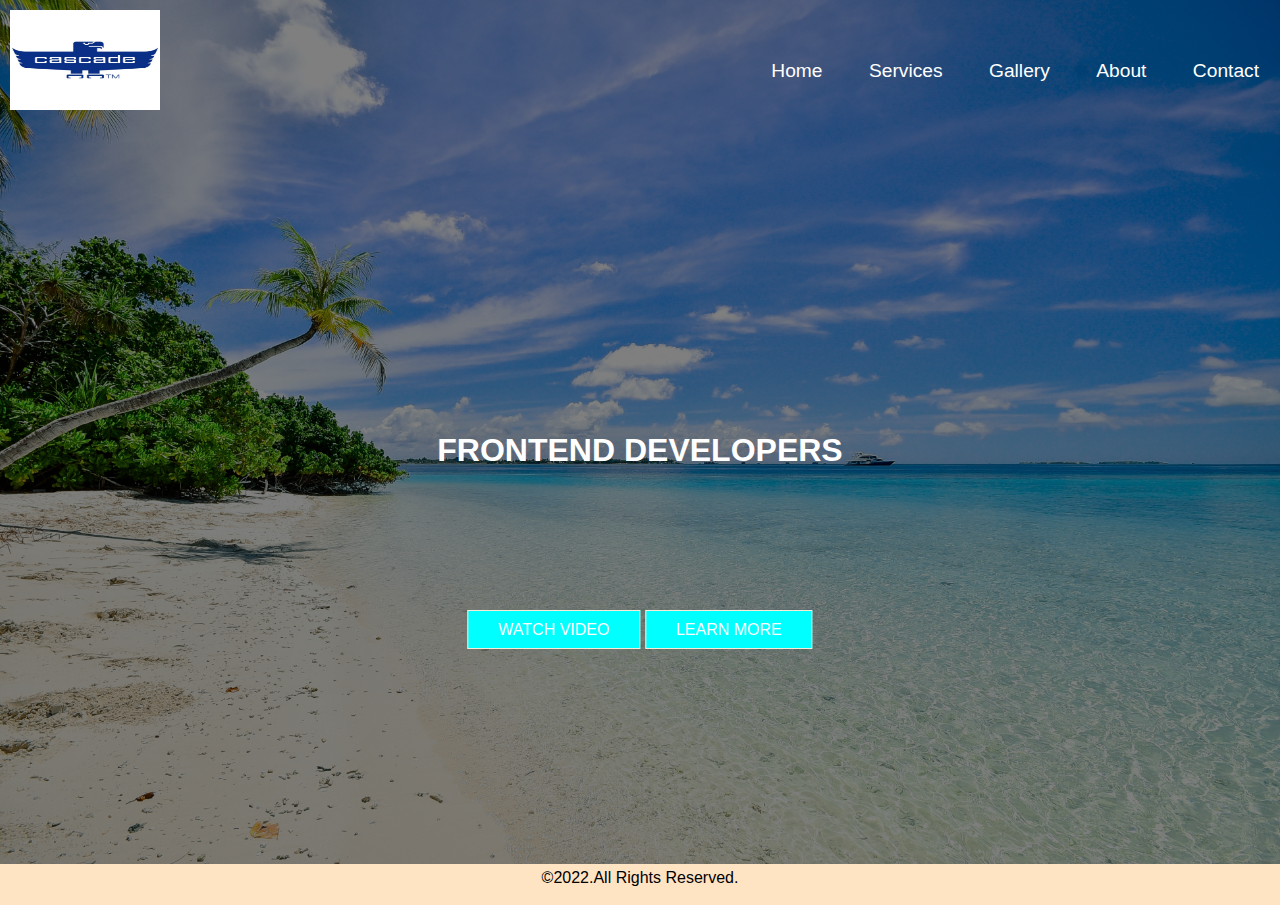
<file: index.html>
<!DOCTYPE html>
<html lang="en">
<head>
    <meta charset="UTF-8">
    <meta http-equiv="X-UA-Compatible" content="IE=edge">
    <meta name="viewport" content="width=device-width, initial-scale=1.0">
    <title>AssignmentProject</title>
    <link rel="stylesheet" href="style.css" />
</head>
<body>
    <header>
            <div class="main">
                <div class="image">
                    <img src="unnamed.jpeg" />
                </div>
                <ul>
                    <li><a href="#">Home</a></li>
                    <li><a href="#">Services</a></li>
                    <li><a href="#">Gallery</a></li>
                    <li><a href="#">About</a></li>
                    <li><a href="#">Contact</a></li>
                </ul>
            </div>
            <div class="heading">
                <h1>FRONTEND DEVELOPERS</h1>
            </div>

            <div class= "button">
                <a href="#" class="btn">WATCH VIDEO</a>
                <a href="#" class="btn">LEARN MORE</a>
            </div>
    </header>
    <footer>©2022.All Rights Reserved.</footer>
    
    
</body>
</html>
</file>
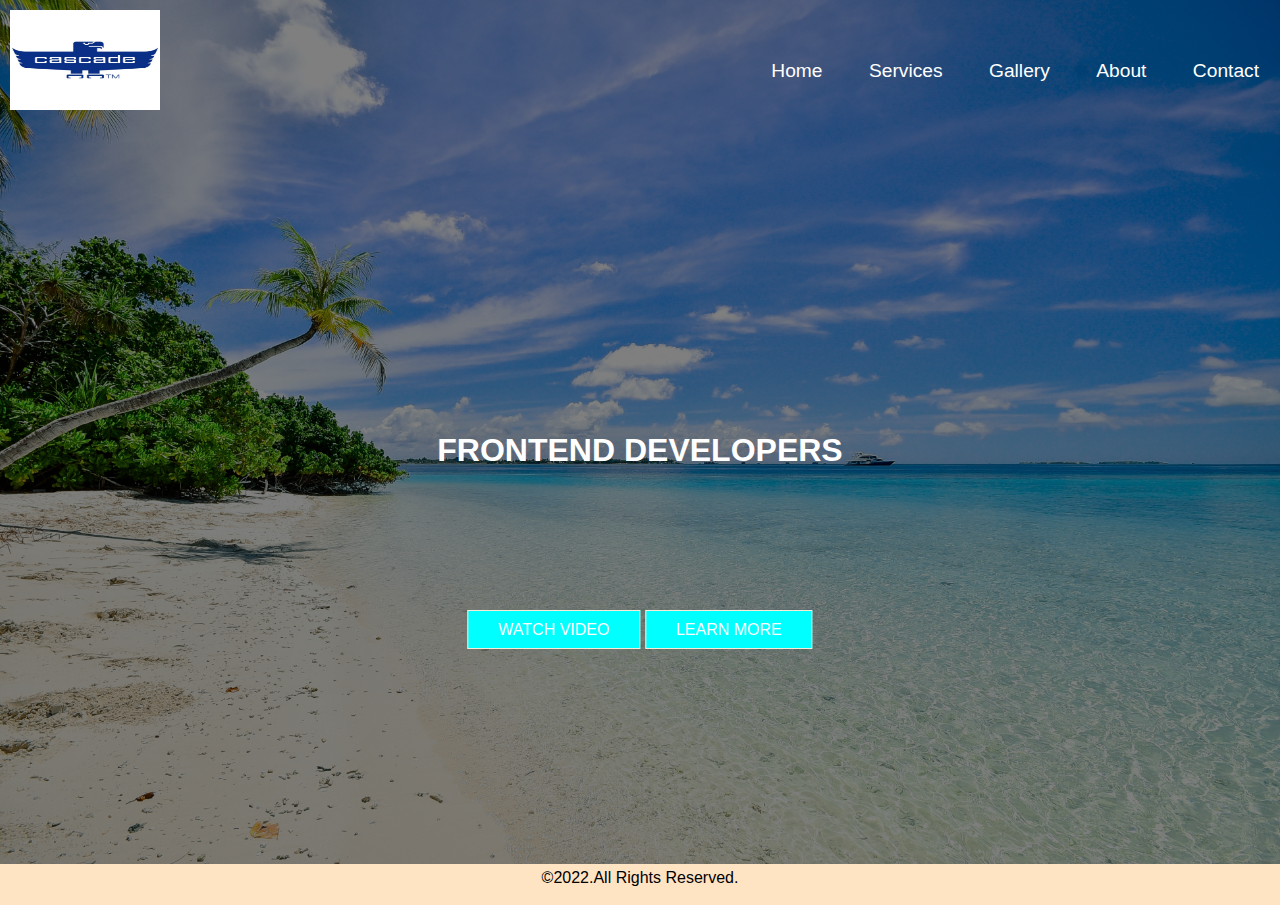
<file: project.html>
<!DOCTYPE html>
<html lang="en">
<head>
    <meta charset="UTF-8">
    <meta http-equiv="X-UA-Compatible" content="IE=edge">
    <meta name="viewport" content="width=device-width, initial-scale=1.0">
    <title>AssignmentProject</title>
    <link rel="stylesheet" href="style.css" />
</head>
<body>
    <header>
            <div class="main">
                <div class="image">
                    <img src="unnamed.jpeg" />
                </div>
                <ul>
                    <li><a href="#">Home</a></li>
                    <li><a href="#">Services</a></li>
                    <li><a href="#">Gallery</a></li>
                    <li><a href="#">About</a></li>
                    <li><a href="#">Contact</a></li>
                </ul>
            </div>
            <div class="heading">
                <h1>FRONTEND DEVELOPERS</h1>
            </div>

            <div class= "button">
                <a href="#" class="btn">WATCH VIDEO</a>
                <a href="#" class="btn">LEARN MORE</a>
            </div>
    </header>
    <footer>©2022.All Rights Reserved.</footer>
    
    
</body>
</html>
</file>
<file: style.css>
* {
    margin: 0;
    padding: 0;
    font-family: Arial, Helvetica, sans-serif;
}
header{
    background-image: linear-gradient(rgba(0,0,0,0.5),rgba(0,0,0,0.5)), url(pexels-asad-photo-maldives-457882.jpeg);
    height: 96vh;
    background-size: cover;
    background-position: center;
    width: 100%;
}
ul {
    list-style-type: none;
    float: right;
    margin-top: 50px;
}
ul li {
    display: inline-block;
    padding: 10px;
    
}
ul li a {
    text-decoration: none;
    color: white;
    font-size: larger;
    padding: 10px;
    border: 1px solid transparent;
}
ul li a:hover {
    background-color: bisque;
    color: black;
}
.image img {
    width: 150px;
    float: left;
    height: 100px;
    margin: 10px;
    
}
.main {
    max-width: 1400px;
    margin: auto;
}

.heading {
    position:absolute;
    top:50%;
    left:50%;
    transform: translate(-50%,-50%);
   
   
}
.heading h1 {
    font-size:xx-large;
    color: white;
}
.button {
    position:absolute;
    top: 70%;
    left:50%;
    transform: translate(-50%,-50%);
   
}
.btn {
    border: 1px solid antiquewhite;
    text-decoration: none;
    padding: 10px 30px;
    color: white;
    background-color: aqua;
}
.btn:hover {
    background-color: antiquewhite;
    color: black;
}
footer {
    background-color: bisque;
    color: black;
    height: 4vh;
    text-align: center;
    padding-top: 5px;
}
</file>
